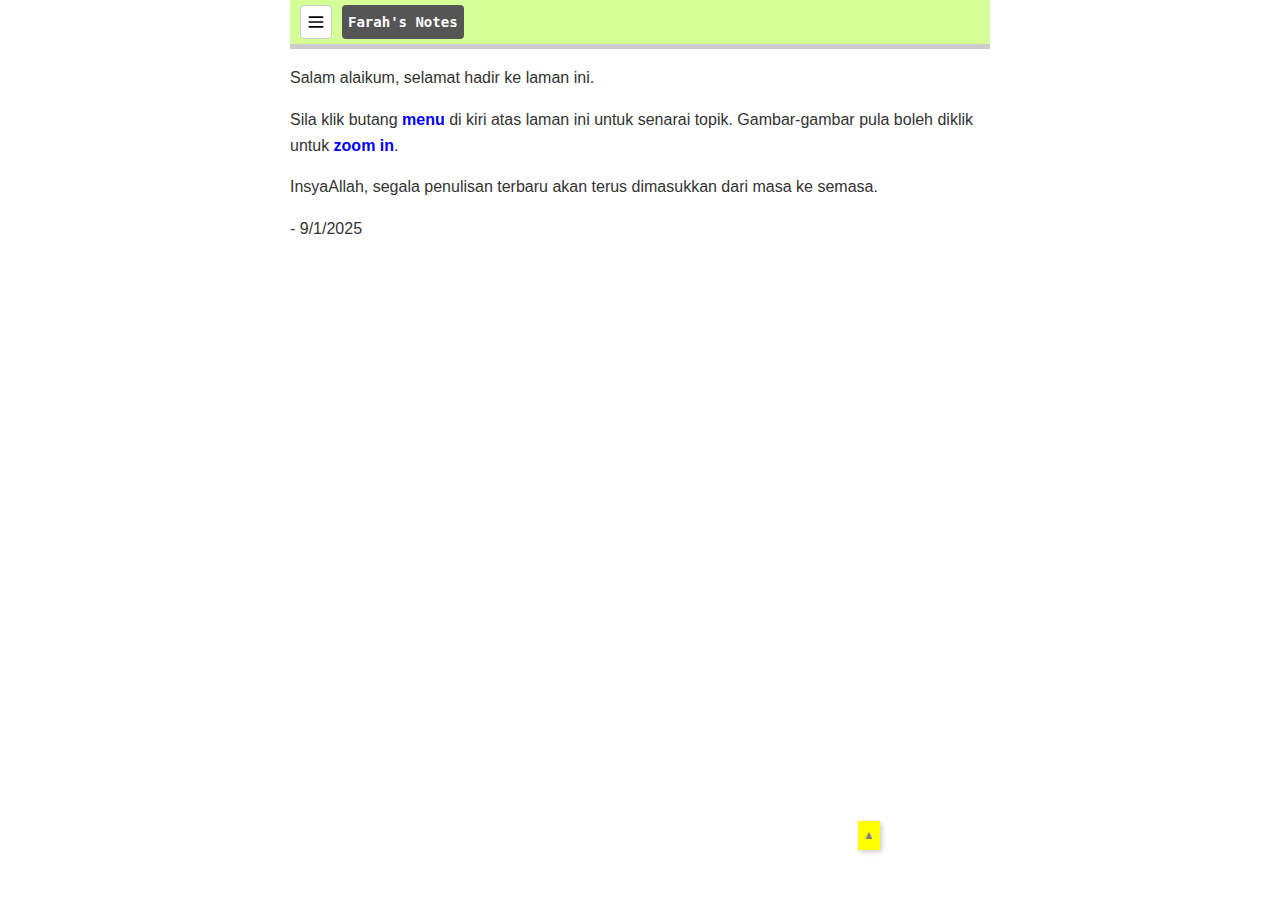
<file: index.html>
<!DOCTYPE html>
<html lang="en">
<head>
  <meta charset="UTF-8">
  <meta name="viewport" content="width=device-width, initial-scale=1.0">
  <link rel="stylesheet" href="style.css">
  <script src="header.js"></script>
  <title>About</title>
</head>
<body>
<header3-component></header3-component>
<main>
  <p>Salam alaikum, selamat hadir ke laman ini.</p>
  <p>Sila klik butang <b>menu</b> di kiri atas laman ini untuk senarai topik. Gambar-gambar pula boleh diklik untuk <b>zoom in</b>.</p>
  <p>InsyaAllah, segala penulisan terbaru akan terus dimasukkan dari masa ke semasa.</p>

  <p>- 9/1/2025</p>

</main>

<a href="#" class="stt" title="Scroll to top" aria-label="Scroll to top">▲</a>

  <script>
    
  </script>
</body>
</html>
</file>
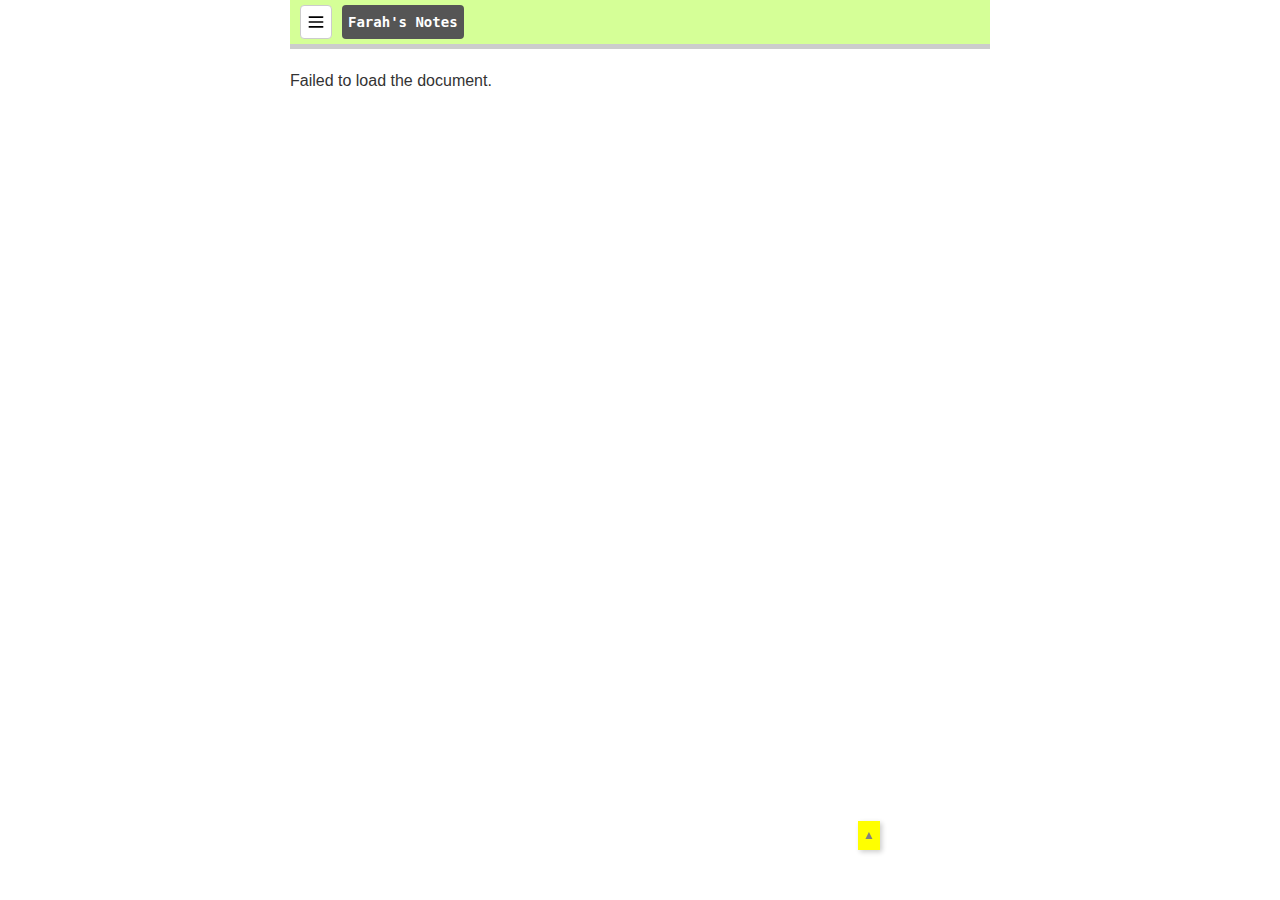
<file: index2.html>
<!DOCTYPE html>
<html lang="en">
<head>
  <meta charset="UTF-8">
  <meta name="viewport" content="width=device-width, initial-scale=1.0">
  <link rel="stylesheet" href="style.css">
  <script src="header.js"></script>
  <title>Schizophrenia</title>
</head>
<body>
<header3-component></header3-component>
<main>
  <h3></h3>
  <div id="docContent">...</div>
</main>

<a href="#" class="stt" title="Scroll to top" aria-label="Scroll to top">▲</a>

<!-- Modal for image zoom -->
<div id="imageModal" class="modal">
  <span class="close">&times;</span>
  <img class="modal-content" id="modalImage">
  <div id="caption"></div>
  <!-- Zoom Buttons -->
  <div class="zoom-controls">
    <button id="zoomIn" aria-label="Zoom In">+</button>
    <button id="zoomOut" aria-label="Zoom Out">-</button>
  </div>
</div>

  <script>
// URL of your deployed Google Apps Script web app
const webAppUrl = 'https://script.google.com/macros/s/AKfycbycEdsehkX-wz8ecfe_Jlluf_EJEDk0v5d-J6b6PNz1QkjCtaupKxXLBgZdiwIw-rEb4Q/exec'; // Replace with your Web App URL

fetch(webAppUrl)
  .then(response => response.text()) // Get the HTML content
  .then(data => {
    const docContent = document.getElementById('docContent');
    docContent.innerHTML = data; // Inject the HTML content

    // Find all tables in the loaded content
    const tables = docContent.querySelectorAll('table');
    tables.forEach(table => {
      // Create a wrapper for the table
      const wrapper = document.createElement('div');
      wrapper.classList.add('scrollable-table');

      // Create a label for horizontal scrolling
      const scrollHint = document.createElement('p');
      scrollHint.textContent = '<< Scroll horizontally if applicable >>';
      scrollHint.classList.add('scroll-hint'); // Add a class for styling

      // Insert the label and the wrapper
      table.parentNode.insertBefore(wrapper, table); // Insert wrapper before table
      wrapper.appendChild(table); // Move table into wrapper
      wrapper.parentNode.insertBefore(scrollHint, wrapper); // Insert label above wrapper
    });
  })
  .catch(error => {
    console.error('Error fetching document:', error);
    document.getElementById('docContent').innerText = 'Failed to load the document.';
  });

// Modal and image handling
const modal = document.getElementById("imageModal");
const modalImg = document.getElementById("modalImage");
const captionText = document.getElementById("caption");
const closeBtn = document.getElementsByClassName("close")[0];
const zoomInButton = document.getElementById('zoomIn');
const zoomOutButton = document.getElementById('zoomOut');

// Variables for zoom and pan functionality
let scale = 1;
let originX = 0;
let originY = 0;
let isDragging = false;
let startX = 0;
let startY = 0;

// Open the modal and display the image
document.getElementById('docContent').addEventListener('click', function(event) {
  const clickedElement = event.target;

  // Check if the clicked element is an image
  if (clickedElement.tagName === 'IMG') {
    modal.style.display = "block";
    modalImg.src = clickedElement.src; // Set the modal image source to the clicked image
    captionText.innerHTML = clickedElement.alt || ''; // Set the caption (optional)
    
    // Disable background scrolling
    document.body.classList.add('no-scroll');
  }
});

// Zoom-in button click handler
zoomInButton.addEventListener('click', () => {
  scale = Math.min(scale + 0.1, 5); // Limit max zoom to 5x
  modalImg.style.transform = `scale(${scale}) translate(${originX}px, ${originY}px)`;
});

// Zoom-out button click handler
zoomOutButton.addEventListener('click', () => {
  scale = Math.max(scale - 0.1, 1); // Limit min zoom to 1x
  modalImg.style.transform = `scale(${scale}) translate(${originX}px, ${originY}px)`;
});

// Enable dragging for panning
modalImg.addEventListener('mousedown', (event) => {
  isDragging = true;
  startX = event.clientX;
  startY = event.clientY;
});

window.addEventListener('mousemove', (event) => {
  if (!isDragging) return;
  const dx = (event.clientX - startX) / scale; // Adjust drag speed based on scale
  const dy = (event.clientY - startY) / scale;
  originX += dx;
  originY += dy;
  startX = event.clientX;
  startY = event.clientY;
  modalImg.style.transform = `scale(${scale}) translate(${originX}px, ${originY}px)`;
});

window.addEventListener('mouseup', () => {
  isDragging = false;
});

// Close the modal and reset zoom, position, and scrolling
closeBtn.onclick = function() {
  modal.style.display = "none";
  scale = 1;
  originX = 0;
  originY = 0;
  modalImg.style.transform = 'scale(1) translate(0, 0)';

  // Enable background scrolling
  document.body.classList.remove('no-scroll');
};

// Close the modal if the user clicks anywhere outside the modal
window.onclick = function(event) {
  if (event.target === modal) {
    modal.style.display = "none";
    scale = 1;
    originX = 0;
    originY = 0;
    modalImg.style.transform = 'scale(1) translate(0, 0)';

    // Enable background scrolling
    document.body.classList.remove('no-scroll');
  }
};

// Scroll to top functionality
document.querySelector('.stt').addEventListener('click', function(e) {
  e.preventDefault(); // Prevent the default anchor behavior
  window.scrollTo({ top: 0, behavior: 'smooth' }); // Scroll smoothly to the top
});
  </script>
</body>
</html>
</file>
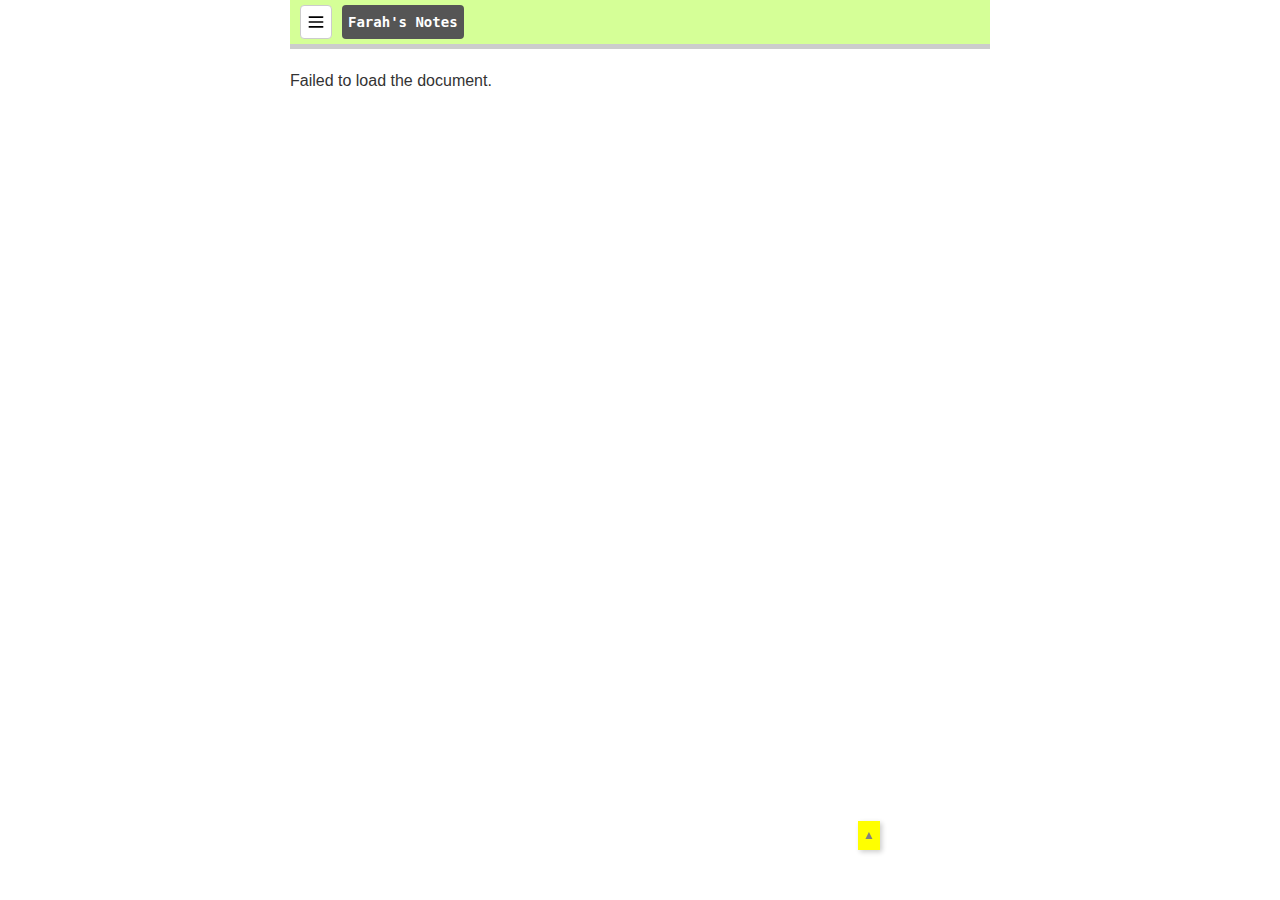
<file: index3.html>
<!DOCTYPE html>
<html lang="en">
<head>
  <meta charset="UTF-8">
  <meta name="viewport" content="width=device-width, initial-scale=1.0">
  <link rel="stylesheet" href="style.css">
  <script src="header.js"></script>
  <title>Mx framework</title>
</head>
<body>
<header3-component></header3-component>
<main>
  <h3></h3>
  <div id="docContent">...</div>
</main>

<a href="#" class="stt" title="Scroll to top" aria-label="Scroll to top">▲</a>

<!-- Modal for image zoom -->
<div id="imageModal" class="modal">
  <span class="close">&times;</span>
  <img class="modal-content" id="modalImage">
  <div id="caption"></div>
  <!-- Zoom Buttons -->
  <div class="zoom-controls">
    <button id="zoomIn" aria-label="Zoom In">+</button>
    <button id="zoomOut" aria-label="Zoom Out">-</button>
  </div>
</div>

  <script>
// URL of your deployed Google Apps Script web app
const webAppUrl = 'https://script.google.com/macros/s/AKfycbx1IZmv_aUiMVGhhKFgF_96KT6s8urDOMRNfkOgDOE1xGglopHwSHk3UnDeL9OTfWU/exec'; // Replace with your Web App URL

fetch(webAppUrl)
  .then(response => response.text()) // Get the HTML content
  .then(data => {
    const docContent = document.getElementById('docContent');
    docContent.innerHTML = data; // Inject the HTML content

    // Find all tables in the loaded content
    const tables = docContent.querySelectorAll('table');
    tables.forEach(table => {
      // Create a wrapper for the table
      const wrapper = document.createElement('div');
      wrapper.classList.add('scrollable-table');

      // Create a label for horizontal scrolling
      const scrollHint = document.createElement('p');
      scrollHint.textContent = '<< Scroll horizontally if applicable >>';
      scrollHint.classList.add('scroll-hint'); // Add a class for styling

      // Insert the label and the wrapper
      table.parentNode.insertBefore(wrapper, table); // Insert wrapper before table
      wrapper.appendChild(table); // Move table into wrapper
      wrapper.parentNode.insertBefore(scrollHint, wrapper); // Insert label above wrapper
    });
  })
  .catch(error => {
    console.error('Error fetching document:', error);
    document.getElementById('docContent').innerText = 'Failed to load the document.';
  });

// Modal and image handling
const modal = document.getElementById("imageModal");
const modalImg = document.getElementById("modalImage");
const captionText = document.getElementById("caption");
const closeBtn = document.getElementsByClassName("close")[0];
const zoomInButton = document.getElementById('zoomIn');
const zoomOutButton = document.getElementById('zoomOut');

// Variables for zoom and pan functionality
let scale = 1;
let originX = 0;
let originY = 0;
let isDragging = false;
let startX = 0;
let startY = 0;

// Open the modal and display the image
document.getElementById('docContent').addEventListener('click', function(event) {
  const clickedElement = event.target;

  // Check if the clicked element is an image
  if (clickedElement.tagName === 'IMG') {
    modal.style.display = "block";
    modalImg.src = clickedElement.src; // Set the modal image source to the clicked image
    captionText.innerHTML = clickedElement.alt || ''; // Set the caption (optional)
    
    // Disable background scrolling
    document.body.classList.add('no-scroll');
  }
});

// Zoom-in button click handler
zoomInButton.addEventListener('click', () => {
  scale = Math.min(scale + 0.1, 5); // Limit max zoom to 5x
  modalImg.style.transform = `scale(${scale}) translate(${originX}px, ${originY}px)`;
});

// Zoom-out button click handler
zoomOutButton.addEventListener('click', () => {
  scale = Math.max(scale - 0.1, 1); // Limit min zoom to 1x
  modalImg.style.transform = `scale(${scale}) translate(${originX}px, ${originY}px)`;
});

// Enable dragging for panning
modalImg.addEventListener('mousedown', (event) => {
  isDragging = true;
  startX = event.clientX;
  startY = event.clientY;
});

window.addEventListener('mousemove', (event) => {
  if (!isDragging) return;
  const dx = (event.clientX - startX) / scale; // Adjust drag speed based on scale
  const dy = (event.clientY - startY) / scale;
  originX += dx;
  originY += dy;
  startX = event.clientX;
  startY = event.clientY;
  modalImg.style.transform = `scale(${scale}) translate(${originX}px, ${originY}px)`;
});

window.addEventListener('mouseup', () => {
  isDragging = false;
});

// Close the modal and reset zoom, position, and scrolling
closeBtn.onclick = function() {
  modal.style.display = "none";
  scale = 1;
  originX = 0;
  originY = 0;
  modalImg.style.transform = 'scale(1) translate(0, 0)';

  // Enable background scrolling
  document.body.classList.remove('no-scroll');
};

// Close the modal if the user clicks anywhere outside the modal
window.onclick = function(event) {
  if (event.target === modal) {
    modal.style.display = "none";
    scale = 1;
    originX = 0;
    originY = 0;
    modalImg.style.transform = 'scale(1) translate(0, 0)';

    // Enable background scrolling
    document.body.classList.remove('no-scroll');
  }
};

// Scroll to top functionality
document.querySelector('.stt').addEventListener('click', function(e) {
  e.preventDefault(); // Prevent the default anchor behavior
  window.scrollTo({ top: 0, behavior: 'smooth' }); // Scroll smoothly to the top
});
  </script>
</body>
</html>
</file>
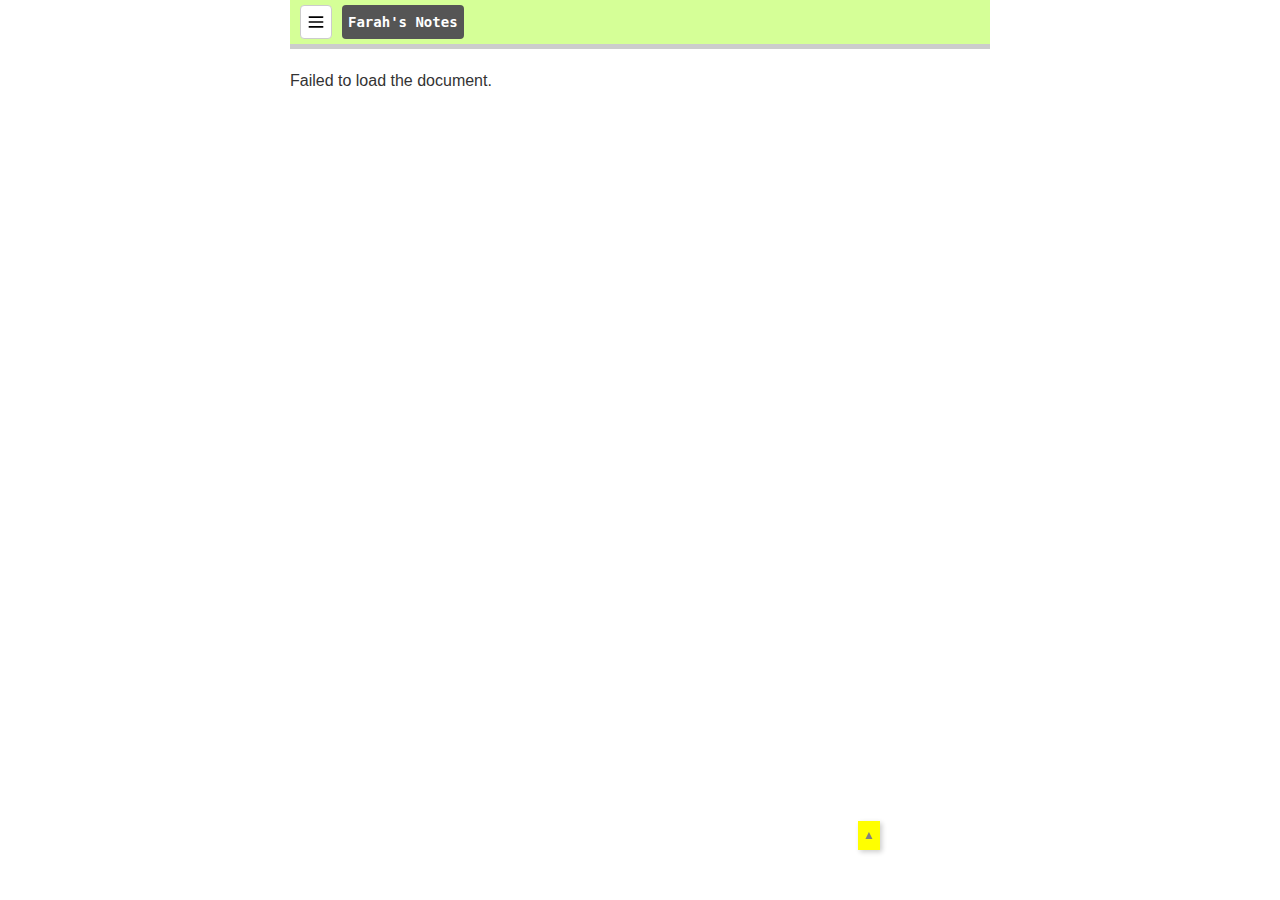
<file: index4.html>
<!DOCTYPE html>
<html lang="en">
<head>
  <meta charset="UTF-8">
  <meta name="viewport" content="width=device-width, initial-scale=1.0">
  <link rel="stylesheet" href="style.css">
  <script src="header.js"></script>
  <title>Forensic psychiatry</title>
</head>
<body>
<header3-component></header3-component>
<main>
  <h3></h3>
  <div id="docContent">...</div>
</main>

<a href="#" class="stt" title="Scroll to top" aria-label="Scroll to top">▲</a>

<!-- Modal for image zoom -->
<div id="imageModal" class="modal">
  <span class="close">&times;</span>
  <img class="modal-content" id="modalImage">
  <div id="caption"></div>
  <!-- Zoom Buttons -->
  <div class="zoom-controls">
    <button id="zoomIn" aria-label="Zoom In">+</button>
    <button id="zoomOut" aria-label="Zoom Out">-</button>
  </div>
</div>

  <script>
// URL of your deployed Google Apps Script web app
const webAppUrl = 'https://script.google.com/macros/s/AKfycbySL51Vb-3ZphleS4LSY9RLhJpZdwVakugvbWuRHW_6iXGd0ezbpydiXHJF1phyWKyS/exec'; // Replace with your Web App URL

fetch(webAppUrl)
  .then(response => response.text()) // Get the HTML content
  .then(data => {
    const docContent = document.getElementById('docContent');
    docContent.innerHTML = data; // Inject the HTML content

    // Find all tables in the loaded content
    const tables = docContent.querySelectorAll('table');
    tables.forEach(table => {
      // Create a wrapper for the table
      const wrapper = document.createElement('div');
      wrapper.classList.add('scrollable-table');

      // Create a label for horizontal scrolling
      const scrollHint = document.createElement('p');
      scrollHint.textContent = '<< Scroll horizontally if applicable >>';
      scrollHint.classList.add('scroll-hint'); // Add a class for styling

      // Insert the label and the wrapper
      table.parentNode.insertBefore(wrapper, table); // Insert wrapper before table
      wrapper.appendChild(table); // Move table into wrapper
      wrapper.parentNode.insertBefore(scrollHint, wrapper); // Insert label above wrapper
    });
  })
  .catch(error => {
    console.error('Error fetching document:', error);
    document.getElementById('docContent').innerText = 'Failed to load the document.';
  });

// Modal and image handling
const modal = document.getElementById("imageModal");
const modalImg = document.getElementById("modalImage");
const captionText = document.getElementById("caption");
const closeBtn = document.getElementsByClassName("close")[0];
const zoomInButton = document.getElementById('zoomIn');
const zoomOutButton = document.getElementById('zoomOut');

// Variables for zoom and pan functionality
let scale = 1;
let originX = 0;
let originY = 0;
let isDragging = false;
let startX = 0;
let startY = 0;

// Open the modal and display the image
document.getElementById('docContent').addEventListener('click', function(event) {
  const clickedElement = event.target;

  // Check if the clicked element is an image
  if (clickedElement.tagName === 'IMG') {
    modal.style.display = "block";
    modalImg.src = clickedElement.src; // Set the modal image source to the clicked image
    captionText.innerHTML = clickedElement.alt || ''; // Set the caption (optional)
    
    // Disable background scrolling
    document.body.classList.add('no-scroll');
  }
});

// Zoom-in button click handler
zoomInButton.addEventListener('click', () => {
  scale = Math.min(scale + 0.1, 5); // Limit max zoom to 5x
  modalImg.style.transform = `scale(${scale}) translate(${originX}px, ${originY}px)`;
});

// Zoom-out button click handler
zoomOutButton.addEventListener('click', () => {
  scale = Math.max(scale - 0.1, 1); // Limit min zoom to 1x
  modalImg.style.transform = `scale(${scale}) translate(${originX}px, ${originY}px)`;
});

// Enable dragging for panning
modalImg.addEventListener('mousedown', (event) => {
  isDragging = true;
  startX = event.clientX;
  startY = event.clientY;
});

window.addEventListener('mousemove', (event) => {
  if (!isDragging) return;
  const dx = (event.clientX - startX) / scale; // Adjust drag speed based on scale
  const dy = (event.clientY - startY) / scale;
  originX += dx;
  originY += dy;
  startX = event.clientX;
  startY = event.clientY;
  modalImg.style.transform = `scale(${scale}) translate(${originX}px, ${originY}px)`;
});

window.addEventListener('mouseup', () => {
  isDragging = false;
});

// Close the modal and reset zoom, position, and scrolling
closeBtn.onclick = function() {
  modal.style.display = "none";
  scale = 1;
  originX = 0;
  originY = 0;
  modalImg.style.transform = 'scale(1) translate(0, 0)';

  // Enable background scrolling
  document.body.classList.remove('no-scroll');
};

// Close the modal if the user clicks anywhere outside the modal
window.onclick = function(event) {
  if (event.target === modal) {
    modal.style.display = "none";
    scale = 1;
    originX = 0;
    originY = 0;
    modalImg.style.transform = 'scale(1) translate(0, 0)';

    // Enable background scrolling
    document.body.classList.remove('no-scroll');
  }
};

// Scroll to top functionality
document.querySelector('.stt').addEventListener('click', function(e) {
  e.preventDefault(); // Prevent the default anchor behavior
  window.scrollTo({ top: 0, behavior: 'smooth' }); // Scroll smoothly to the top
});
  </script>
</body>
</html>
</file>
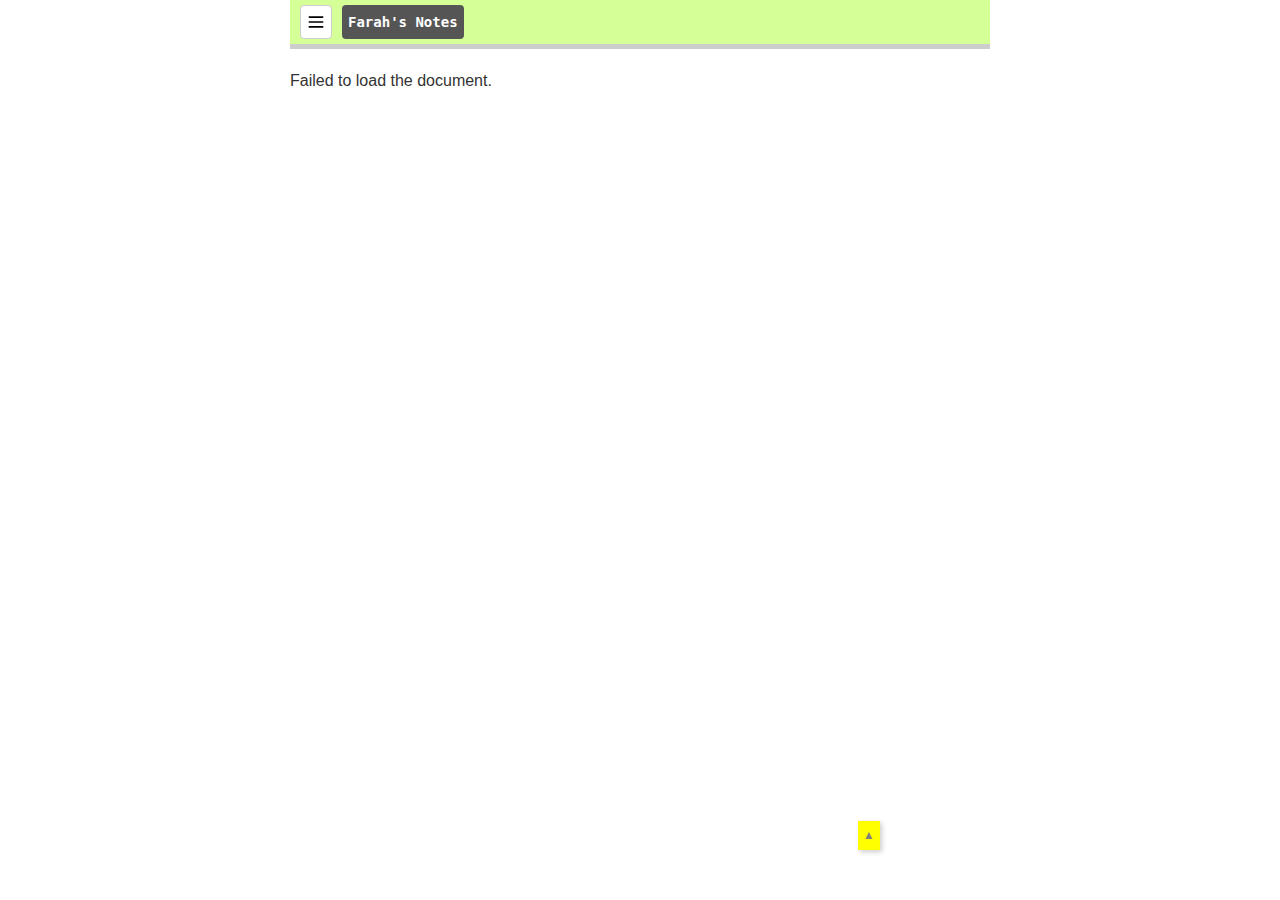
<file: index5.html>
<!DOCTYPE html>
<html lang="en">
<head>
  <meta charset="UTF-8">
  <meta name="viewport" content="width=device-width, initial-scale=1.0">
  <link rel="stylesheet" href="style.css">
  <script src="header.js"></script>
  <title>General psychiatry</title>
</head>
<body>
<header3-component></header3-component>
<main>
  <h3></h3>
  <div id="docContent">...</div>
</main>

<a href="#" class="stt" title="Scroll to top" aria-label="Scroll to top">▲</a>

<!-- Modal for image zoom -->
<div id="imageModal" class="modal">
  <span class="close">&times;</span>
  <img class="modal-content" id="modalImage">
  <div id="caption"></div>
  <!-- Zoom Buttons -->
  <div class="zoom-controls">
    <button id="zoomIn" aria-label="Zoom In">+</button>
    <button id="zoomOut" aria-label="Zoom Out">-</button>
  </div>
</div>

  <script>
// URL of your deployed Google Apps Script web app
const webAppUrl = 'https://script.google.com/macros/s/AKfycbycfykjTxIu_QIFmcf61umskeWffvilW4tEuGBUil_nnnLS8o6K8fO6Xsrrhg6zuGT4/exec'; // Replace with your Web App URL

fetch(webAppUrl)
  .then(response => response.text()) // Get the HTML content
  .then(data => {
    const docContent = document.getElementById('docContent');
    docContent.innerHTML = data; // Inject the HTML content

    // Find all tables in the loaded content
    const tables = docContent.querySelectorAll('table');
    tables.forEach(table => {
      // Create a wrapper for the table
      const wrapper = document.createElement('div');
      wrapper.classList.add('scrollable-table');

      // Create a label for horizontal scrolling
      const scrollHint = document.createElement('p');
      scrollHint.textContent = '<< Scroll horizontally if applicable >>';
      scrollHint.classList.add('scroll-hint'); // Add a class for styling

      // Insert the label and the wrapper
      table.parentNode.insertBefore(wrapper, table); // Insert wrapper before table
      wrapper.appendChild(table); // Move table into wrapper
      wrapper.parentNode.insertBefore(scrollHint, wrapper); // Insert label above wrapper
    });
  })
  .catch(error => {
    console.error('Error fetching document:', error);
    document.getElementById('docContent').innerText = 'Failed to load the document.';
  });

// Modal and image handling
const modal = document.getElementById("imageModal");
const modalImg = document.getElementById("modalImage");
const captionText = document.getElementById("caption");
const closeBtn = document.getElementsByClassName("close")[0];
const zoomInButton = document.getElementById('zoomIn');
const zoomOutButton = document.getElementById('zoomOut');

// Variables for zoom and pan functionality
let scale = 1;
let originX = 0;
let originY = 0;
let isDragging = false;
let startX = 0;
let startY = 0;

// Open the modal and display the image
document.getElementById('docContent').addEventListener('click', function(event) {
  const clickedElement = event.target;

  // Check if the clicked element is an image
  if (clickedElement.tagName === 'IMG') {
    modal.style.display = "block";
    modalImg.src = clickedElement.src; // Set the modal image source to the clicked image
    captionText.innerHTML = clickedElement.alt || ''; // Set the caption (optional)
    
    // Disable background scrolling
    document.body.classList.add('no-scroll');
  }
});

// Zoom-in button click handler
zoomInButton.addEventListener('click', () => {
  scale = Math.min(scale + 0.1, 5); // Limit max zoom to 5x
  modalImg.style.transform = `scale(${scale}) translate(${originX}px, ${originY}px)`;
});

// Zoom-out button click handler
zoomOutButton.addEventListener('click', () => {
  scale = Math.max(scale - 0.1, 1); // Limit min zoom to 1x
  modalImg.style.transform = `scale(${scale}) translate(${originX}px, ${originY}px)`;
});

// Enable dragging for panning
modalImg.addEventListener('mousedown', (event) => {
  isDragging = true;
  startX = event.clientX;
  startY = event.clientY;
});

window.addEventListener('mousemove', (event) => {
  if (!isDragging) return;
  const dx = (event.clientX - startX) / scale; // Adjust drag speed based on scale
  const dy = (event.clientY - startY) / scale;
  originX += dx;
  originY += dy;
  startX = event.clientX;
  startY = event.clientY;
  modalImg.style.transform = `scale(${scale}) translate(${originX}px, ${originY}px)`;
});

window.addEventListener('mouseup', () => {
  isDragging = false;
});

// Close the modal and reset zoom, position, and scrolling
closeBtn.onclick = function() {
  modal.style.display = "none";
  scale = 1;
  originX = 0;
  originY = 0;
  modalImg.style.transform = 'scale(1) translate(0, 0)';

  // Enable background scrolling
  document.body.classList.remove('no-scroll');
};

// Close the modal if the user clicks anywhere outside the modal
window.onclick = function(event) {
  if (event.target === modal) {
    modal.style.display = "none";
    scale = 1;
    originX = 0;
    originY = 0;
    modalImg.style.transform = 'scale(1) translate(0, 0)';

    // Enable background scrolling
    document.body.classList.remove('no-scroll');
  }
};

// Scroll to top functionality
document.querySelector('.stt').addEventListener('click', function(e) {
  e.preventDefault(); // Prevent the default anchor behavior
  window.scrollTo({ top: 0, behavior: 'smooth' }); // Scroll smoothly to the top
});
  </script>
</body>
</html>
</file>
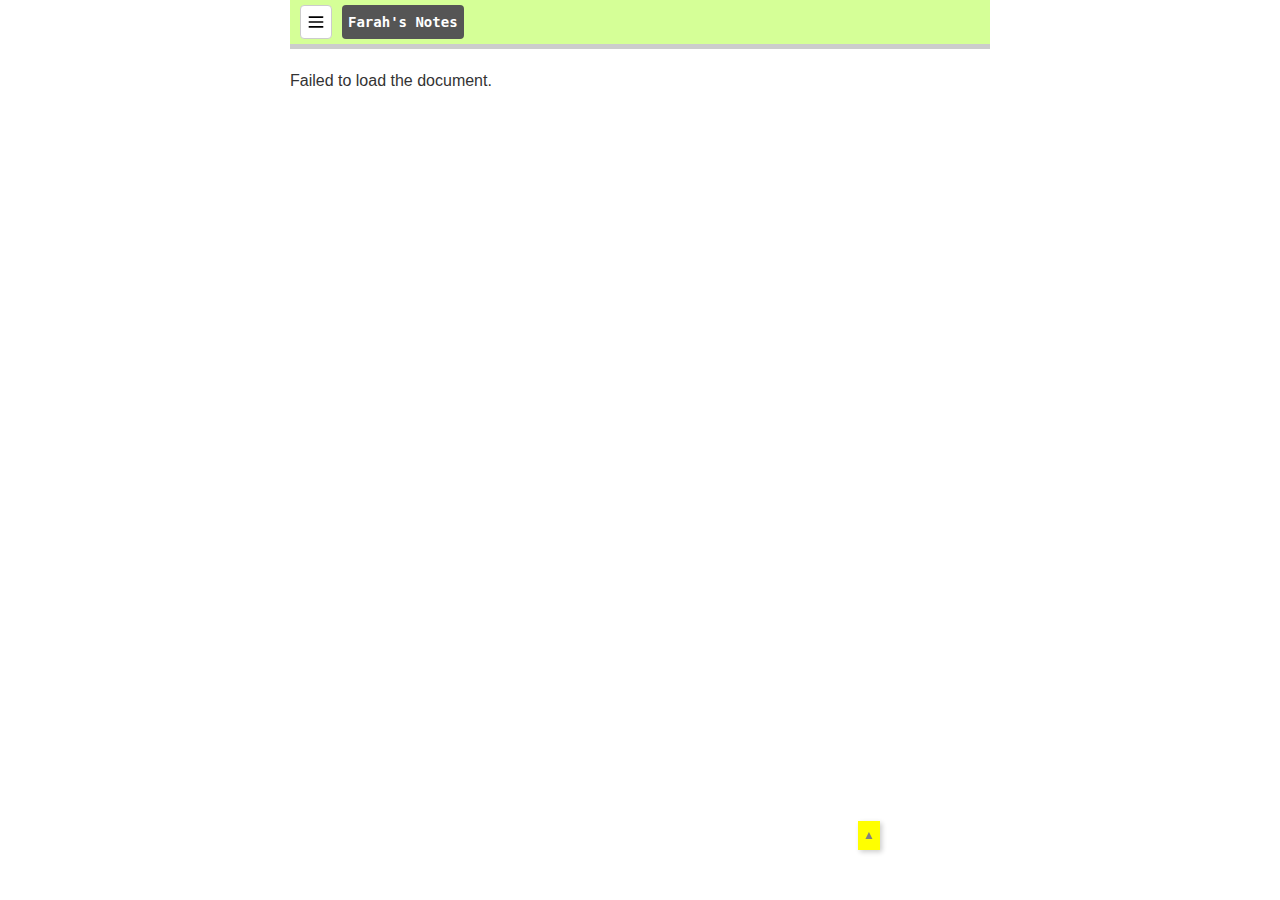
<file: index6.html>
<!DOCTYPE html>
<html lang="en">
<head>
  <meta charset="UTF-8">
  <meta name="viewport" content="width=device-width, initial-scale=1.0">
  <link rel="stylesheet" href="style.css">
  <script src="header.js"></script>
  <title>Neuromedical</title>
</head>
<body>
<header3-component></header3-component>
<main>
  <h3></h3>
  <div id="docContent">...</div>
</main>

<a href="#" class="stt" title="Scroll to top" aria-label="Scroll to top">▲</a>

<!-- Modal for image zoom -->
<div id="imageModal" class="modal">
  <span class="close">&times;</span>
  <img class="modal-content" id="modalImage">
  <div id="caption"></div>
  <!-- Zoom Buttons -->
  <div class="zoom-controls">
    <button id="zoomIn" aria-label="Zoom In">+</button>
    <button id="zoomOut" aria-label="Zoom Out">-</button>
  </div>
</div>

  <script>
// URL of your deployed Google Apps Script web app
const webAppUrl = 'https://script.google.com/macros/s/AKfycbz5O6Yo7wX0MSVMefP6DZh1oTe6E-3kPMz9ogRtG1HV1AzBOlEHvnNXn3IrBpHJO1M/exec'; // Replace with your Web App URL

fetch(webAppUrl)
  .then(response => response.text()) // Get the HTML content
  .then(data => {
    const docContent = document.getElementById('docContent');
    docContent.innerHTML = data; // Inject the HTML content

    // Find all tables in the loaded content
    const tables = docContent.querySelectorAll('table');
    tables.forEach(table => {
      // Create a wrapper for the table
      const wrapper = document.createElement('div');
      wrapper.classList.add('scrollable-table');

      // Create a label for horizontal scrolling
      const scrollHint = document.createElement('p');
      scrollHint.textContent = '<< Scroll horizontally if applicable >>';
      scrollHint.classList.add('scroll-hint'); // Add a class for styling

      // Insert the label and the wrapper
      table.parentNode.insertBefore(wrapper, table); // Insert wrapper before table
      wrapper.appendChild(table); // Move table into wrapper
      wrapper.parentNode.insertBefore(scrollHint, wrapper); // Insert label above wrapper
    });
  })
  .catch(error => {
    console.error('Error fetching document:', error);
    document.getElementById('docContent').innerText = 'Failed to load the document.';
  });

// Modal and image handling
const modal = document.getElementById("imageModal");
const modalImg = document.getElementById("modalImage");
const captionText = document.getElementById("caption");
const closeBtn = document.getElementsByClassName("close")[0];
const zoomInButton = document.getElementById('zoomIn');
const zoomOutButton = document.getElementById('zoomOut');

// Variables for zoom and pan functionality
let scale = 1;
let originX = 0;
let originY = 0;
let isDragging = false;
let startX = 0;
let startY = 0;

// Open the modal and display the image
document.getElementById('docContent').addEventListener('click', function(event) {
  const clickedElement = event.target;

  // Check if the clicked element is an image
  if (clickedElement.tagName === 'IMG') {
    modal.style.display = "block";
    modalImg.src = clickedElement.src; // Set the modal image source to the clicked image
    captionText.innerHTML = clickedElement.alt || ''; // Set the caption (optional)
    
    // Disable background scrolling
    document.body.classList.add('no-scroll');
  }
});

// Zoom-in button click handler
zoomInButton.addEventListener('click', () => {
  scale = Math.min(scale + 0.1, 5); // Limit max zoom to 5x
  modalImg.style.transform = `scale(${scale}) translate(${originX}px, ${originY}px)`;
});

// Zoom-out button click handler
zoomOutButton.addEventListener('click', () => {
  scale = Math.max(scale - 0.1, 1); // Limit min zoom to 1x
  modalImg.style.transform = `scale(${scale}) translate(${originX}px, ${originY}px)`;
});

// Enable dragging for panning
modalImg.addEventListener('mousedown', (event) => {
  isDragging = true;
  startX = event.clientX;
  startY = event.clientY;
});

window.addEventListener('mousemove', (event) => {
  if (!isDragging) return;
  const dx = (event.clientX - startX) / scale; // Adjust drag speed based on scale
  const dy = (event.clientY - startY) / scale;
  originX += dx;
  originY += dy;
  startX = event.clientX;
  startY = event.clientY;
  modalImg.style.transform = `scale(${scale}) translate(${originX}px, ${originY}px)`;
});

window.addEventListener('mouseup', () => {
  isDragging = false;
});

// Close the modal and reset zoom, position, and scrolling
closeBtn.onclick = function() {
  modal.style.display = "none";
  scale = 1;
  originX = 0;
  originY = 0;
  modalImg.style.transform = 'scale(1) translate(0, 0)';

  // Enable background scrolling
  document.body.classList.remove('no-scroll');
};

// Close the modal if the user clicks anywhere outside the modal
window.onclick = function(event) {
  if (event.target === modal) {
    modal.style.display = "none";
    scale = 1;
    originX = 0;
    originY = 0;
    modalImg.style.transform = 'scale(1) translate(0, 0)';

    // Enable background scrolling
    document.body.classList.remove('no-scroll');
  }
};

// Scroll to top functionality
document.querySelector('.stt').addEventListener('click', function(e) {
  e.preventDefault(); // Prevent the default anchor behavior
  window.scrollTo({ top: 0, behavior: 'smooth' }); // Scroll smoothly to the top
});
  </script>
</body>
</html>
</file>
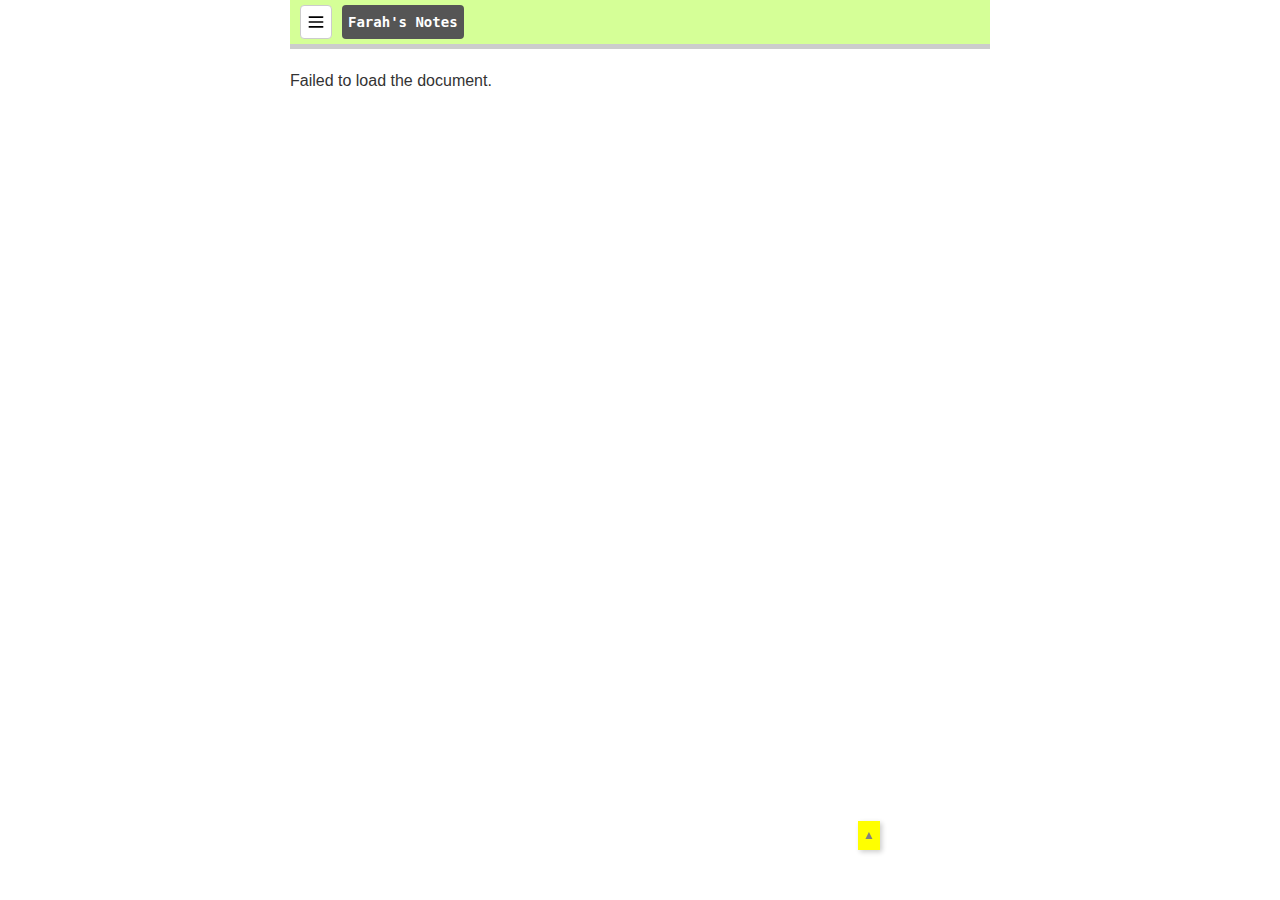
<file: index7.html>
<!DOCTYPE html>
<html lang="en">
<head>
  <meta charset="UTF-8">
  <meta name="viewport" content="width=device-width, initial-scale=1.0">
  <link rel="stylesheet" href="style.css">
  <script src="header.js"></script>
  <title>Community Psychiatry</title>
</head>
<body>
<header3-component></header3-component>
<main>
  <h3></h3>
  <div id="docContent">...</div>
</main>

<a href="#" class="stt" title="Scroll to top" aria-label="Scroll to top">▲</a>

<!-- Modal for image zoom -->
<div id="imageModal" class="modal">
  <span class="close">&times;</span>
  <img class="modal-content" id="modalImage">
  <div id="caption"></div>
  <!-- Zoom Buttons -->
  <div class="zoom-controls">
    <button id="zoomIn" aria-label="Zoom In">+</button>
    <button id="zoomOut" aria-label="Zoom Out">-</button>
  </div>
</div>

  <script>
// URL of your deployed Google Apps Script web app
const webAppUrl = 'https://script.google.com/macros/s/AKfycbxqOTemTackIHpjzAWtcQaAlIfLGiURKYtCPBMgogUi_N41p7h-sluT07X08k3pgBS4/exec'; // Replace with your Web App URL

fetch(webAppUrl)
  .then(response => response.text()) // Get the HTML content
  .then(data => {
    const docContent = document.getElementById('docContent');
    docContent.innerHTML = data; // Inject the HTML content

    // Find all tables in the loaded content
    const tables = docContent.querySelectorAll('table');
    tables.forEach(table => {
      // Create a wrapper for the table
      const wrapper = document.createElement('div');
      wrapper.classList.add('scrollable-table');

      // Create a label for horizontal scrolling
      const scrollHint = document.createElement('p');
      scrollHint.textContent = '<< Scroll horizontally if applicable >>';
      scrollHint.classList.add('scroll-hint'); // Add a class for styling

      // Insert the label and the wrapper
      table.parentNode.insertBefore(wrapper, table); // Insert wrapper before table
      wrapper.appendChild(table); // Move table into wrapper
      wrapper.parentNode.insertBefore(scrollHint, wrapper); // Insert label above wrapper
    });
  })
  .catch(error => {
    console.error('Error fetching document:', error);
    document.getElementById('docContent').innerText = 'Failed to load the document.';
  });

// Modal and image handling
const modal = document.getElementById("imageModal");
const modalImg = document.getElementById("modalImage");
const captionText = document.getElementById("caption");
const closeBtn = document.getElementsByClassName("close")[0];
const zoomInButton = document.getElementById('zoomIn');
const zoomOutButton = document.getElementById('zoomOut');

// Variables for zoom and pan functionality
let scale = 1;
let originX = 0;
let originY = 0;
let isDragging = false;
let startX = 0;
let startY = 0;

// Open the modal and display the image
document.getElementById('docContent').addEventListener('click', function(event) {
  const clickedElement = event.target;

  // Check if the clicked element is an image
  if (clickedElement.tagName === 'IMG') {
    modal.style.display = "block";
    modalImg.src = clickedElement.src; // Set the modal image source to the clicked image
    captionText.innerHTML = clickedElement.alt || ''; // Set the caption (optional)
    
    // Disable background scrolling
    document.body.classList.add('no-scroll');
  }
});

// Zoom-in button click handler
zoomInButton.addEventListener('click', () => {
  scale = Math.min(scale + 0.1, 5); // Limit max zoom to 5x
  modalImg.style.transform = `scale(${scale}) translate(${originX}px, ${originY}px)`;
});

// Zoom-out button click handler
zoomOutButton.addEventListener('click', () => {
  scale = Math.max(scale - 0.1, 1); // Limit min zoom to 1x
  modalImg.style.transform = `scale(${scale}) translate(${originX}px, ${originY}px)`;
});

// Enable dragging for panning
modalImg.addEventListener('mousedown', (event) => {
  isDragging = true;
  startX = event.clientX;
  startY = event.clientY;
});

window.addEventListener('mousemove', (event) => {
  if (!isDragging) return;
  const dx = (event.clientX - startX) / scale; // Adjust drag speed based on scale
  const dy = (event.clientY - startY) / scale;
  originX += dx;
  originY += dy;
  startX = event.clientX;
  startY = event.clientY;
  modalImg.style.transform = `scale(${scale}) translate(${originX}px, ${originY}px)`;
});

window.addEventListener('mouseup', () => {
  isDragging = false;
});

// Close the modal and reset zoom, position, and scrolling
closeBtn.onclick = function() {
  modal.style.display = "none";
  scale = 1;
  originX = 0;
  originY = 0;
  modalImg.style.transform = 'scale(1) translate(0, 0)';

  // Enable background scrolling
  document.body.classList.remove('no-scroll');
};

// Close the modal if the user clicks anywhere outside the modal
window.onclick = function(event) {
  if (event.target === modal) {
    modal.style.display = "none";
    scale = 1;
    originX = 0;
    originY = 0;
    modalImg.style.transform = 'scale(1) translate(0, 0)';

    // Enable background scrolling
    document.body.classList.remove('no-scroll');
  }
};

// Scroll to top functionality
document.querySelector('.stt').addEventListener('click', function(e) {
  e.preventDefault(); // Prevent the default anchor behavior
  window.scrollTo({ top: 0, behavior: 'smooth' }); // Scroll smoothly to the top
});
  </script>
</body>
</html>
</file>
<file: style.css>
body {
	margin: 0 auto;
	overflow-y: scroll;
	font-family: arial;
	line-height: 1.6;
	color: #333333;
}

body.no-scroll {
  overflow: hidden; /* Prevent scrolling */
}

p > b {
	color: blue;
}

main {
	width: 95%;
	max-width: 700px;
	margin: 0 auto;
}

ol, ul {
	padding-left: 30px;
}

ol ::marker {
	color: red;
}

li {
	margin-bottom: 10px;
}

li > a {
	color: white;
	background-color: #333;
	padding: 2px 5px;
	border-radius: 4px;
}

.target {
	scroll-margin-top: 40px;
}

nav {
	border: 2px solid #ccc;
	padding: 10px;
	border-radius: 10px;
	margin-bottom: 20px;
	background-color: #f9f9f9;
}

nav ol {
	display: flex;
	flex-wrap: wrap; /* Allows wrapping to a new line if space is limited */
	list-style: none;
	padding-left: 0;
	margin: 0;
	justify-content: space-around; /* Space evenly between items */
}

nav ol li {
	margin-right: 15px; /* Space between list items */
	font-size: 12px;
}

nav ol li a {
	color: white;
	text-decoration: none;
}

.div2 {
  padding: 10px;
  border-left: 2px solid #e3e3e3;
  border-right: 2px solid #e3e3e3;
  background-color: white;    
  text-align: center;
  margin: auto;
  overflow-x: scroll;
}

table {
	border-collapse: collapse;
	margin: 0 auto;
}

table th {
	background-color: #f4f4f4;
}

table, th, td {
	border: 1px solid #333;
	border-collapse: collapse;
	padding: 5px;
}

.ref {
	font-size: 12px;
	font-style: italic;
	color: grey;
}

.ref li > a {
	color: grey;
	background-color: white;
	text-decoration: none;
}

img {
	display: flex;
	margin: 0 auto;}

.stt {
	position: fixed;
	bottom: 50px;
	right: 400px;
	z-index: 9;
	padding: 5px 5px;
	font-size: 12px;
	text-align: center;
	background-color: yellow;
	color: grey;
	box-shadow: 2px 2px 5px rgba(0, 0, 0, 0.2);
	text-decoration: none;
}

.stt:active {
	color: white;
	background-color: black;
}

/* Modal styles */
.modal {
	display: none; /* Hidden by default */
	position: fixed;
	z-index: 1001; /* Sit on top */
	left: 0;
	top: 0;
	width: 100%;
	height: 100%;
	overflow: auto; /* Enable scroll if needed */
	background-color: rgba(0, 0, 0, 0.7); /* Black with opacity */
  }
  
  .modal-content {
	margin: 5% auto;
	display: block;
	max-width: 80%;
	max-height: 80%;
	transition: transform 0.3s ease; /* Smooth zoom effect */
	cursor: grab; /* Indicate the image is draggable */
  }
  
.modal-content:active {
	cursor: grabbing; /* Change cursor while dragging */
}
  
  #caption {
	text-align: center;
	color: white;
	padding: 10px;
  }
  
  .close {
	position: absolute;
	top: 15px;
	right: 35px;
	color: #f1f1f1;
	font-size: 40px;
	font-weight: bold;
	transition: 0.3s;
  }
  
  .close:hover,
  .close:focus {
	color: #bbb;
	text-decoration: none;
	cursor: pointer;
  }

.zoom-controls {
  position: absolute;
  bottom: 20px; /* Position at the bottom of the modal */
  left: 50%;
  transform: translateX(-50%);
  display: flex;
  gap: 10px;
}

.zoom-controls button {
  background-color: #333;
  color: #fff;
  border: none;
  padding: 10px 15px;
  font-size: 16px;
  cursor: pointer;
  border-radius: 5px;
  transition: background-color 0.3s;
}

.zoom-controls button:hover {
  background-color: #555;
}
  
.scrollable-table {
  overflow-x: auto; /* Enable horizontal scrolling */
  width: 90%; /* Ensure the container doesn't exceed page width */
  display: block; /* Allows scrolling */
  border: 2px solid black;
  margin: 0 auto;
}

#docContent table {
  width: auto; /* Keep the table's natural width */
  border-collapse: collapse; /* Optional: cleaner table appearance */
}

#docContent th, #docContent td {
  padding: 8px;
  text-align: left;
}

#docContent h1, #docContent h2 {
	background-color: rgb(251, 221, 253);
	text-align: center;
	max-width: 450px;
	margin: 0 auto;
	padding: 10px;
	border-radius: 20px 0 20px 0;
	box-shadow: 2px 2px 4px rgba(0, 0, 0, 0.5); /* Shadow on right and bottom */
}

.scroll-hint {
  font-size: 0.5em;
  font-family: arial;
  color: #ccc;
  background-color: black;
  border: 2px solid black;
  border-bottom: none;
  margin: 0 auto;
  padding: 0 auto;
  width: 90%;
  text-align: left; /* Adjust as needed */
}

@media (max-width: 800px) {	
	.stt {
		right: 40px;
	}
	.modal-content {
		margin: 20% auto;
	}
	.close {
		top: 15%;
	}	
}

@media (max-width: 500px) {	
	table {
		font-size: 10px;
	}
	.stt {
		right: 10px;	
	}
	.modal-content {
		margin: 35% auto;
	}
	.close {
		top: 10%;
	}
	#docContent h1 {
		max-width: 250px;
	}
}
</file>
